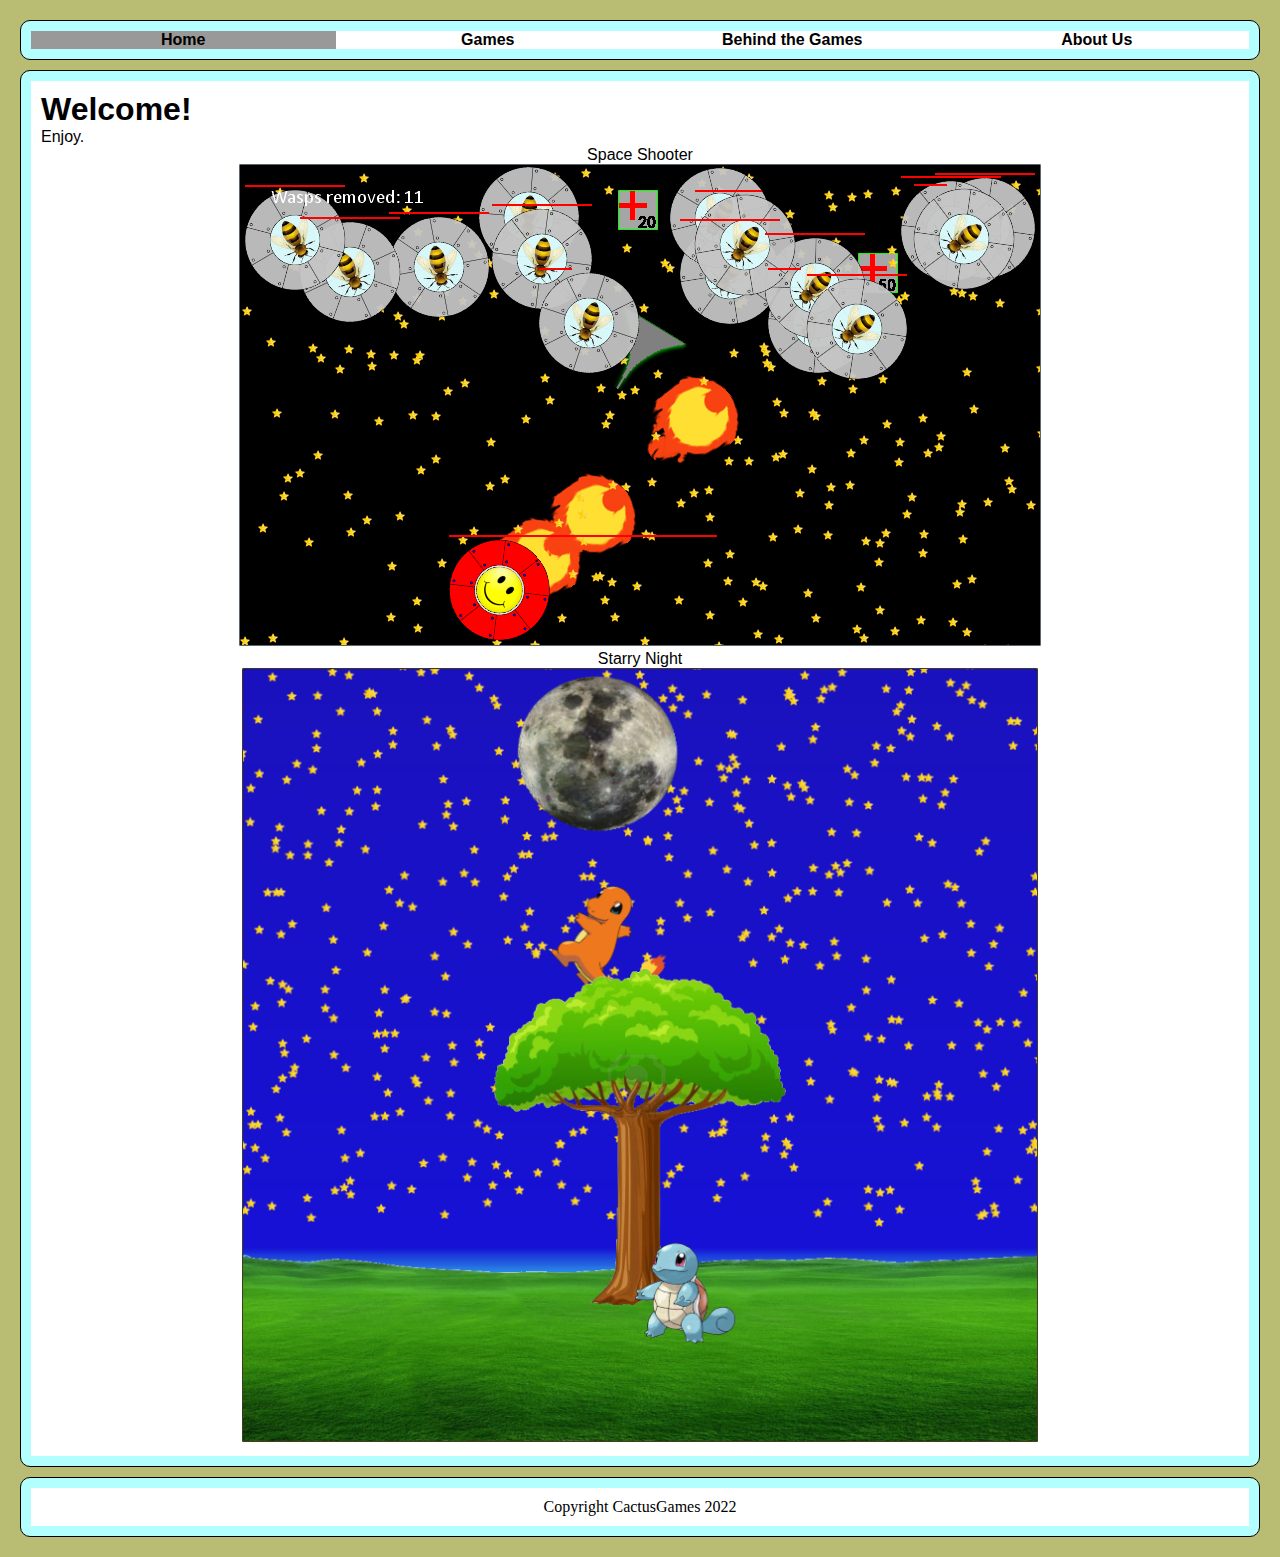
<file: index.html>
<!DOCTYPE html><html><head><title>Home | CactusGames</title><link rel="stylesheet" type="text/css" href="style.css"></head><body><div class="everything"><div class="navigation"><nav><ul><li class="selected"><a href="index.html">Home</a></li>
<li class=""><a href="Games.html">Games</a><ul><li class=""><a href="SpaceShooter.html">Space Shooter</a></li>
<li class=""><a href="StarryNight.html">Starry Night</a></li></ul></li>
<li class=""><a href="BehindTheGames.html">Behind the Games</a><ul><li class=""><a href="MathematicsInSpaceShooter.html">Mathematics in Space Shooter</a></li>
<li class=""><a href="ThirdPartyContributions.html">Third-Party Contributions</a></li></ul></li>
<li class=""><a href="AboutUs.html">About Us</a></li></ul></nav></div><div class="content"><div class="text-bg">
            <h1>Welcome!</h1>
            <p class="regular">Enjoy.</p>

            <p class="centered">Space Shooter</p>
            <div class="centered">
                <img src="img/Space Shooter.png" alt="Space Shooter" />
            </div>

            <p class="centered">Starry Night</p>
            <div class="centered">
                <img src="img/Starry Night.png" alt="Starry Night" />
            </div>
        </div></div><div class="footer"><div class="text-bg"><p class="footer">Copyright CactusGames 2022</p></div></div></div></body></html>
</file>
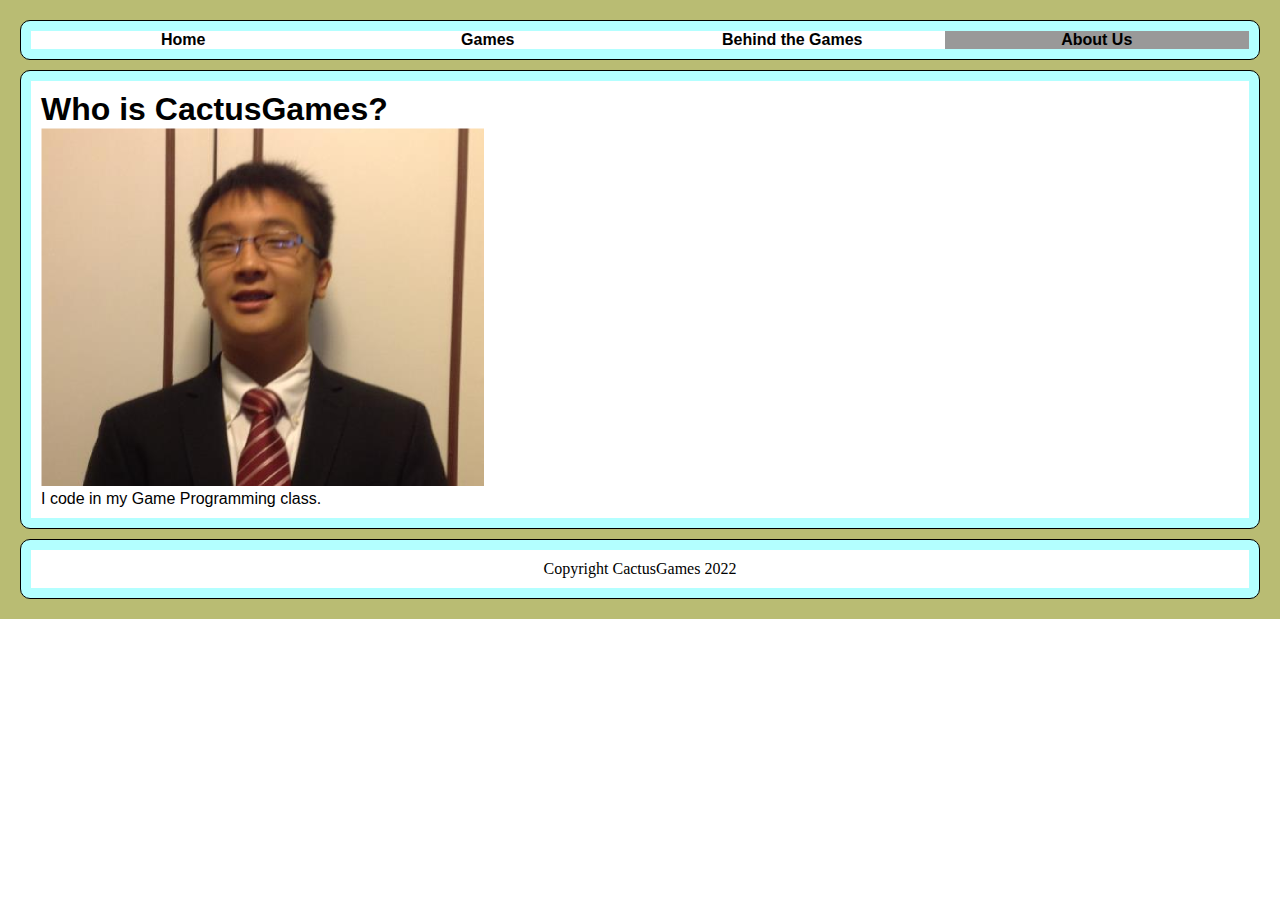
<file: AboutUs.html>
<!DOCTYPE html><html><head><title>About Us | CactusGames</title><link rel="stylesheet" type="text/css" href="style.css"></head><body><div class="everything"><div class="navigation"><nav><ul><li class=""><a href="index.html">Home</a></li>
<li class=""><a href="Games.html">Games</a><ul><li class=""><a href="SpaceShooter.html">Space Shooter</a></li>
<li class=""><a href="StarryNight.html">Starry Night</a></li></ul></li>
<li class=""><a href="BehindTheGames.html">Behind the Games</a><ul><li class=""><a href="MathematicsInSpaceShooter.html">Mathematics in Space Shooter</a></li>
<li class=""><a href="ThirdPartyContributions.html">Third-Party Contributions</a></li></ul></li>
<li class="selected"><a href="AboutUs.html">About Us</a></li></ul></nav></div><div class="content"><div class="text-bg">
            <h1>Who is CactusGames?</h1>
                    
            <img src="img/CactusGames.png" />
            <p class="regular">I code in my Game Programming class.</p>
        </div></div><div class="footer"><div class="text-bg"><p class="footer">Copyright CactusGames 2022</p></div></div></div></body></html>
</file>
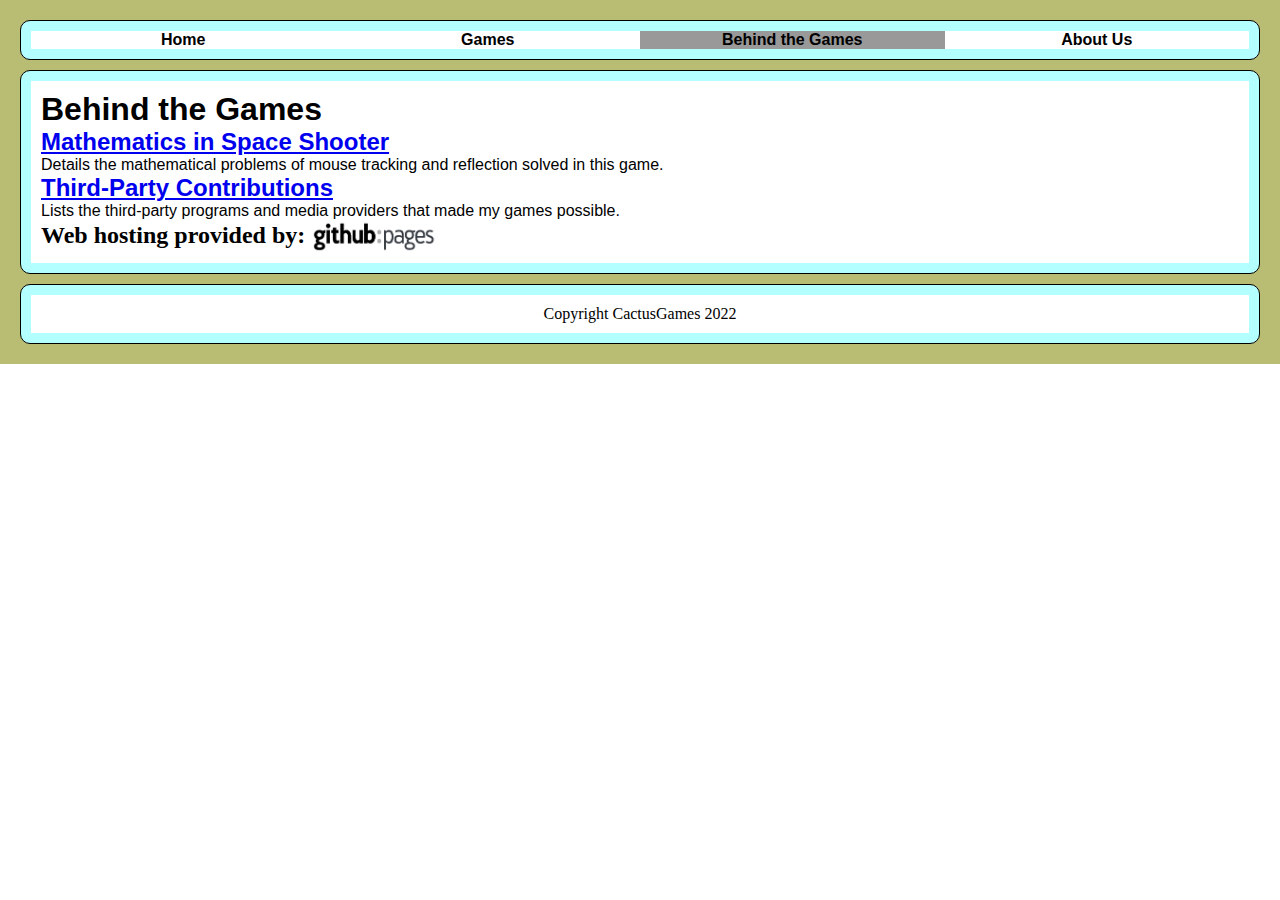
<file: BehindTheGames.html>
<!DOCTYPE html><html><head><title>Behind the Games | Cactus Games</title><link rel="stylesheet" type="text/css" href="style.css"></head><body><div class="everything"><div class="navigation"><nav><ul><li class=""><a href="index.html">Home</a></li>
<li class=""><a href="Games.html">Games</a><ul><li class=""><a href="SpaceShooter.html">Space Shooter</a></li>
<li class=""><a href="StarryNight.html">Starry Night</a></li></ul></li>
<li class="selected"><a href="BehindTheGames.html">Behind the Games</a><ul><li class=""><a href="MathematicsInSpaceShooter.html">Mathematics in Space Shooter</a></li>
<li class=""><a href="ThirdPartyContributions.html">Third-Party Contributions</a></li></ul></li>
<li class=""><a href="AboutUs.html">About Us</a></li></ul></nav></div><div class="content"><div class="text-bg">
            <h1>Behind the Games</h1>

            <h2>
                <a href="MathematicsInSpaceShooter.html">Mathematics in Space Shooter</a>
            </h2>
            <p class="regular">
                Details the mathematical problems of mouse tracking and reflection solved in this game.
            </p>

            <h2>
                <a href="ThirdPartyContributions.html">Third-Party Contributions</a>
            </h2>
            <p class="regular">
                Lists the third-party programs and media providers that made my games possible.
            </p>

            <h2 style="display:inline;">Web hosting provided by: </h2>
            <a href="https://pages.github.com/">
                <img style="max-height: 25pt; width: auto; display: inline; vertical-align: -60%;" 
                src="img/GitHub-Pages-Logo.png" /></a>
        </div></div><div class="footer"><div class="text-bg"><p class="footer">Copyright CactusGames 2022</p></div></div></div></body></html>
</file>
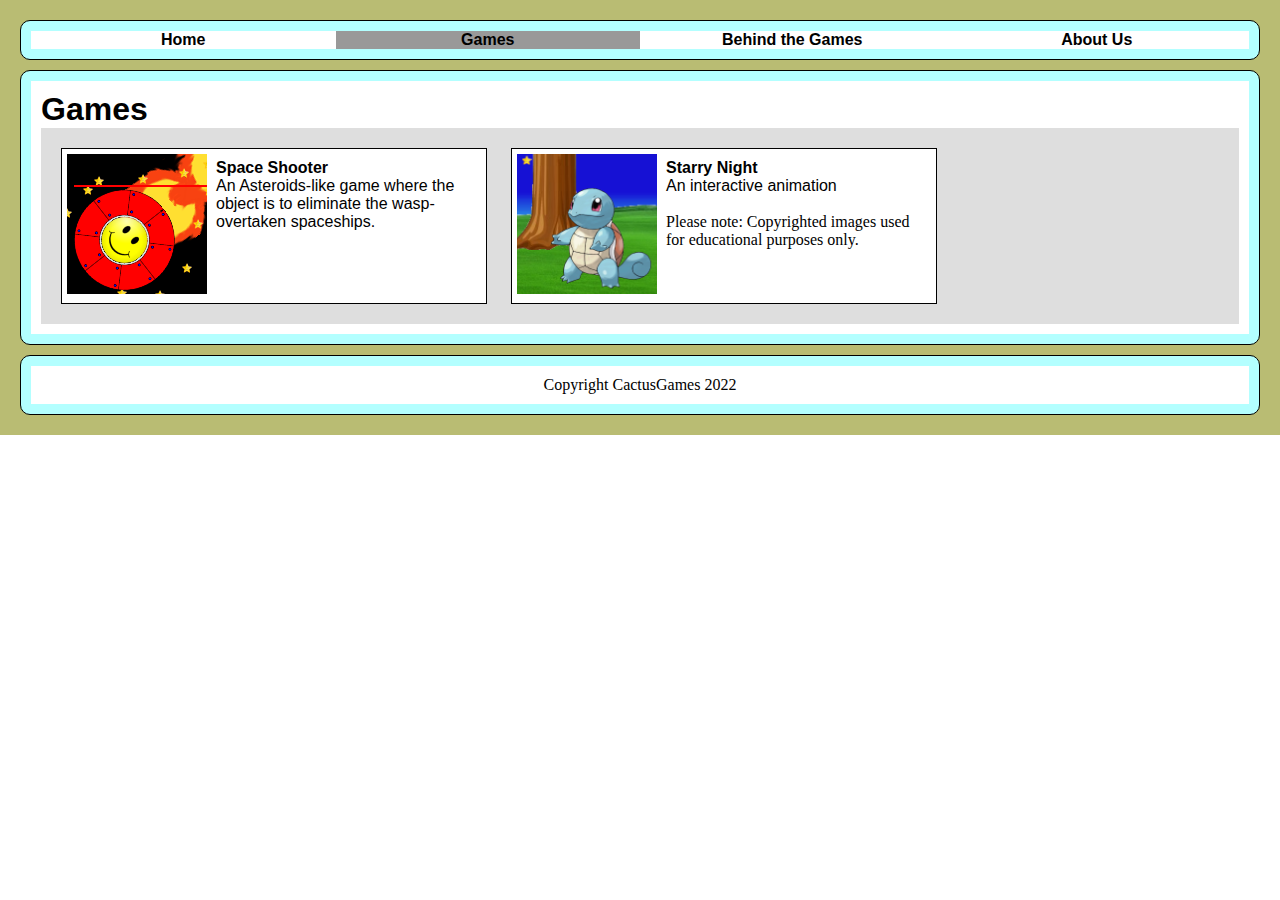
<file: Games.html>
<!DOCTYPE html><html><head><title>Games | CactusGames</title><link rel="stylesheet" type="text/css" href="style.css"></head><body><div class="everything"><div class="navigation"><nav><ul><li class=""><a href="index.html">Home</a></li>
<li class="selected"><a href="Games.html">Games</a><ul><li class=""><a href="SpaceShooter.html">Space Shooter</a></li>
<li class=""><a href="StarryNight.html">Starry Night</a></li></ul></li>
<li class=""><a href="BehindTheGames.html">Behind the Games</a><ul><li class=""><a href="MathematicsInSpaceShooter.html">Mathematics in Space Shooter</a></li>
<li class=""><a href="ThirdPartyContributions.html">Third-Party Contributions</a></li></ul></li>
<li class=""><a href="AboutUs.html">About Us</a></li></ul></nav></div><div class="content"><div class="text-bg">
            <script type="text/javascript">
                <!--
                function a(b) {
                    var c = function (d) {
                        return d | b;
                    }

                    window.location = b;
                }
                //-->
            </script>
            <h1>Games</h1>
            <div class="game-tile-bg">
                <div class="game-tile" onclick="a('SpaceShooter.html');">
                    <img class="game-icon" src="img/Space Shooter Icon.png" />
                    <div class="game-description">
                        <a href="SpaceShooter.html">Space Shooter</a>
                        <p class="regular">An Asteroids-like game where the object is to eliminate the wasp-overtaken spaceships.</p>
                    </div>
                </div>
                <div class="game-tile" onclick="a('StarryNight.html');">
                    <img class="game-icon" src="img/Starry Night Icon.png" />
                    <div class="game-description">
                        <a href="StarryNight.html">Starry Night</a>
                        <p class="regular">An interactive animation</p>
                        <p class="regular">&nbsp;</p>
                        <p class="footnote">Please note: Copyrighted images used for educational purposes only.</p>
                    </div>
                </div>
            </div>
        </div></div><div class="footer"><div class="text-bg"><p class="footer">Copyright CactusGames 2022</p></div></div></div></body></html>
</file>
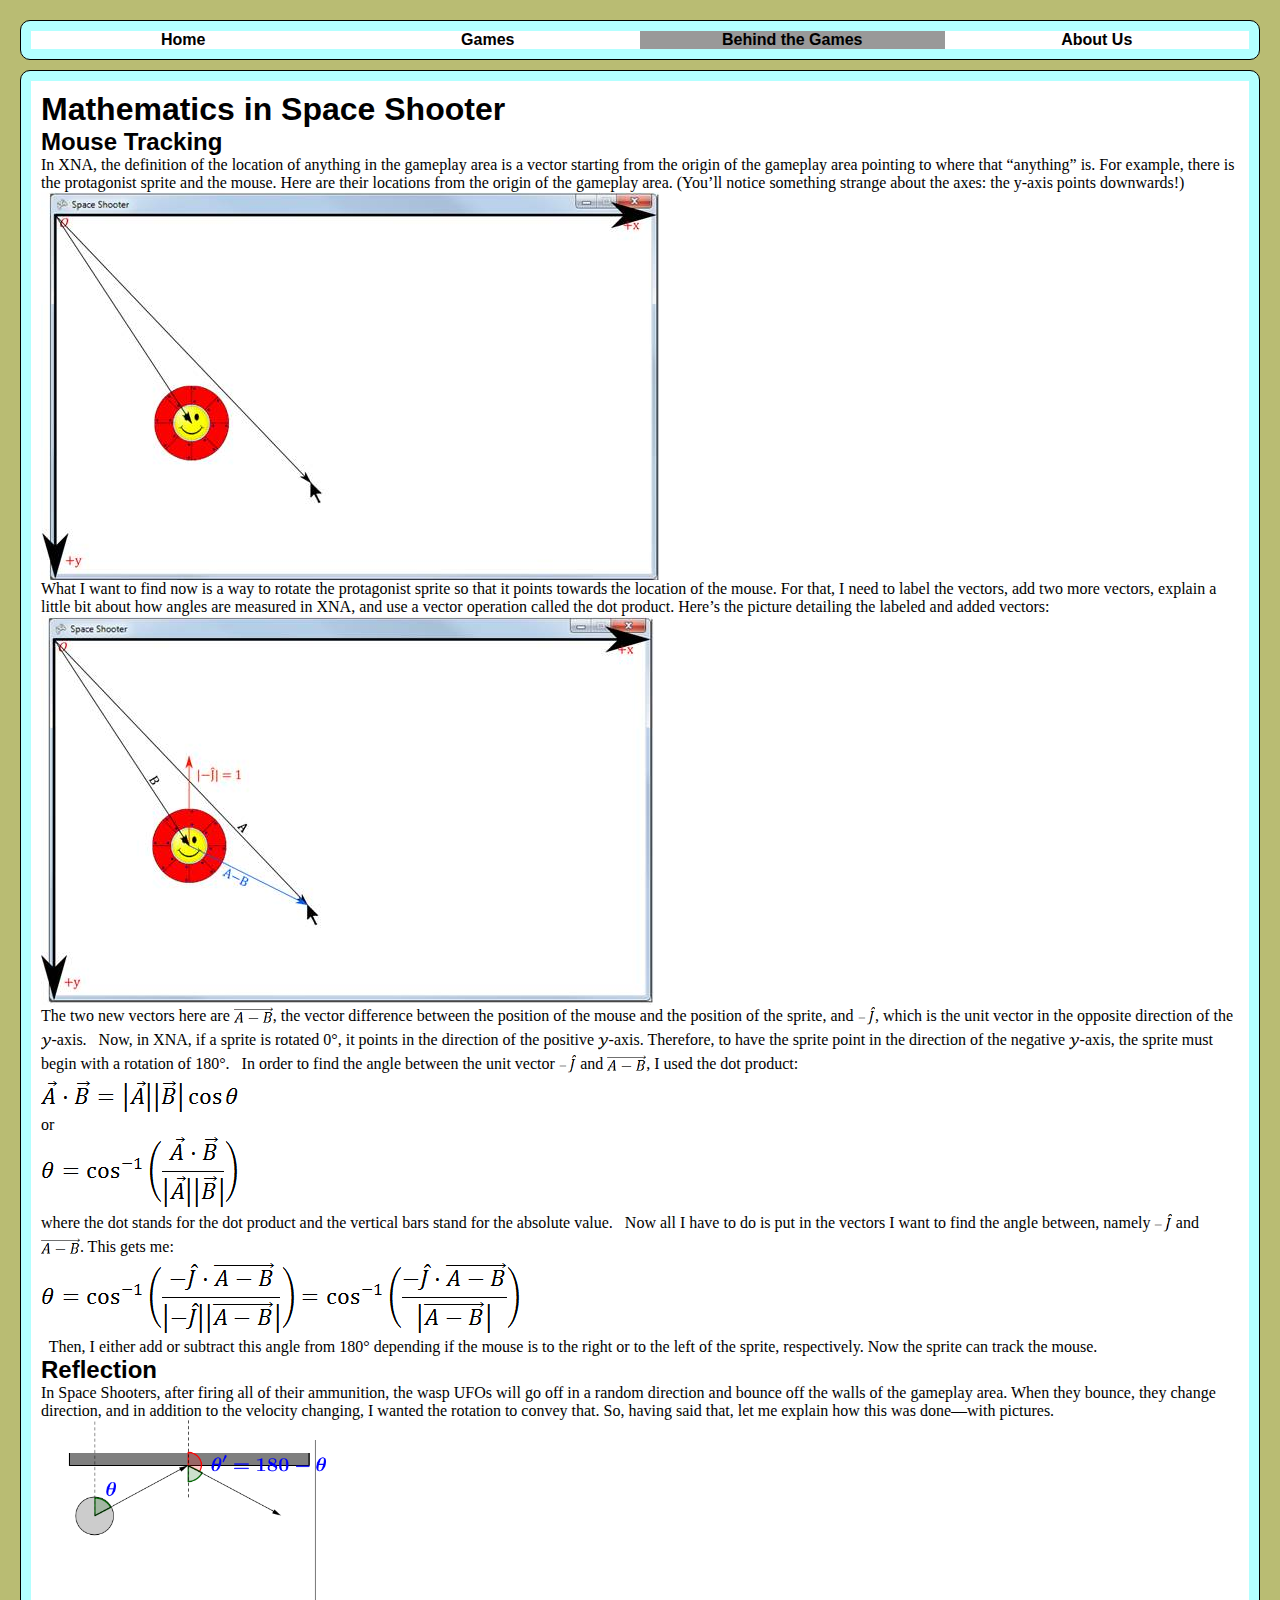
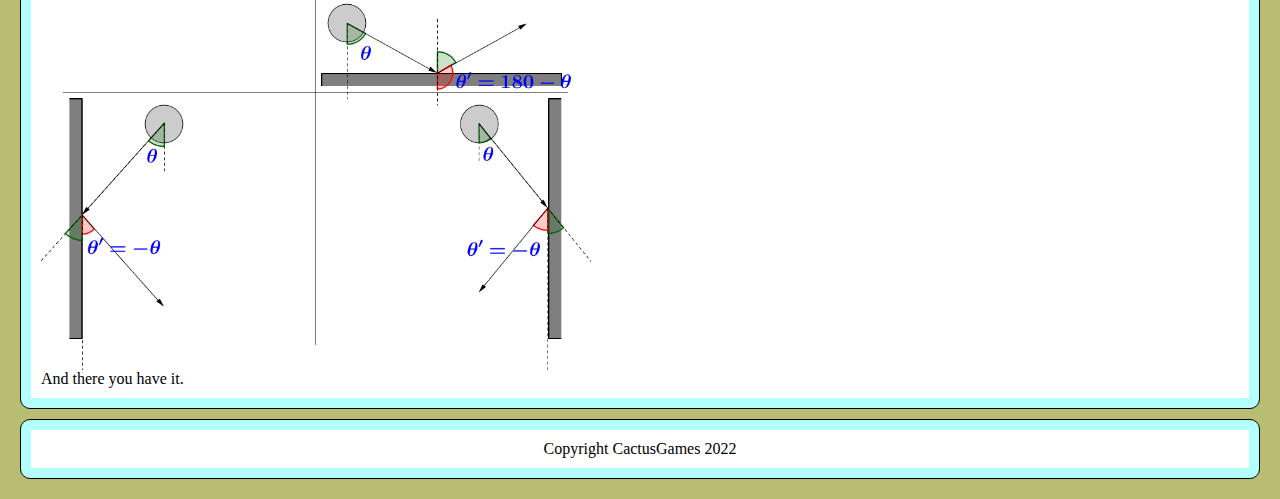
<file: MathematicsInSpaceShooter.html>
<!DOCTYPE html><html><head><title>Math in Space Shooter | Cactus Group</title><link rel="stylesheet" type="text/css" href="style.css"></head><body><div class="everything"><div class="navigation"><nav><ul><li class=""><a href="index.html">Home</a></li>
<li class=""><a href="Games.html">Games</a><ul><li class=""><a href="SpaceShooter.html">Space Shooter</a></li>
<li class=""><a href="StarryNight.html">Starry Night</a></li></ul></li>
<li class="selected"><a href="BehindTheGames.html">Behind the Games</a><ul><li class="selected"><a href="MathematicsInSpaceShooter.html">Mathematics in Space Shooter</a></li>
<li class=""><a href="ThirdPartyContributions.html">Third-Party Contributions</a></li></ul></li>
<li class=""><a href="AboutUs.html">About Us</a></li></ul></nav></div><div class="content"><div class="text-bg">
            <article>
                <h1>Mathematics in Space Shooter</h1>
                <section>
                    <p class="wd">
                        <h2 class="wd">
                            Mouse Tracking
                        </h2>
                        In XNA, the definition of the location of anything in the gameplay area is a vector starting from the origin of the gameplay area pointing to where that &ldquo;anything&rdquo; is.
                        For example, there is the protagonist sprite and the mouse. Here are their locations from the origin of the gameplay area. (You&rsquo;ll notice something strange about the axes: the y-axis points downwards!)
                        <img class="wd" src="img/Mathematics_in_Space_Shooter_files/image002.jpg" />
                        What I want to find now is a way to rotate the protagonist sprite so that it points towards the location of the mouse. For that, I need to label the vectors, add two more vectors, explain a little bit about how angles are measured in XNA, and use a vector operation called the dot product. Here&rsquo;s the picture detailing the labeled and added vectors:
                        <img class= "wd" src="img/Mathematics_in_Space_Shooter_files/image004.jpg" />
                        The two new vectors here are <img class="wdinline" src="img/Mathematics_in_Space_Shooter_files/image006.png" />, the vector difference between the position of the mouse and the position of the sprite, and <img class="wdinline" src="img/Mathematics_in_Space_Shooter_files/image008.png" />, which is the unit vector in the opposite direction of the <img class="wdinline" src="img/Mathematics_in_Space_Shooter_files/image010.png" />-axis.
                        &nbsp;
                        Now, in XNA, if a sprite is rotated 0&deg;, it points in the direction of the positive <img class="wdinline" src="img/Mathematics_in_Space_Shooter_files/image010.png" />-axis. Therefore, to have the sprite point in the direction of the negative <img class="wdinline" src="img/Mathematics_in_Space_Shooter_files/image010.png" />-axis, the sprite must begin with a rotation of 180&deg;.
                        &nbsp;
                        In order to find the angle between the unit vector <img class="wdinline" src="img/Mathematics_in_Space_Shooter_files/image008.png" />&nbsp;and <img class="wdinline" src="img/Mathematics_in_Space_Shooter_files/image006.png" />, I used the dot product:
                        <img class="wd" src="img/Mathematics_in_Space_Shooter_files/image012.png" />
                        or
                        <img class="wd" src="img/Mathematics_in_Space_Shooter_files/image014.png" />
                        where the dot stands for the dot product and the vertical bars stand for the absolute value.
                        &nbsp;
                        Now all I have to do is put in the vectors I want to find the angle between, namely <img class="wdinline" src="img/Mathematics_in_Space_Shooter_files/image008.png" />&nbsp;and <img class="wdinline" src="img/Mathematics_in_Space_Shooter_files/image006.png" />. This gets me:
                        <img class="wd" src="img/Mathematics_in_Space_Shooter_files/image018.png" />
                        &nbsp;
                        Then, I either add or subtract this angle from 180&deg; depending if the mouse is to the right or to the left of the sprite, respectively.

                        Now the sprite can track the mouse.
                    </p>
                </section>
                <section>
                    <p class="wd">
                        <h2 class="wd">
                           Reflection
                        </h2>
                        In Space Shooters, after firing all of their ammunition, the wasp UFOs will go off in a random direction and bounce off the walls of the gameplay area. When they bounce, they change direction, and in addition to the velocity changing, I wanted the rotation to convey that. So, having said that, let me explain how this was done&mdash;with pictures.
                        <img class="wd" src="img/Mathematics_in_Space_Shooter_files/image019.png" />
                        And there you have it.
                    </p>
                </section>
            </article>
        </div></div><div class="footer"><div class="text-bg"><p class="footer">Copyright CactusGames 2022</p></div></div></div></body></html>
</file>
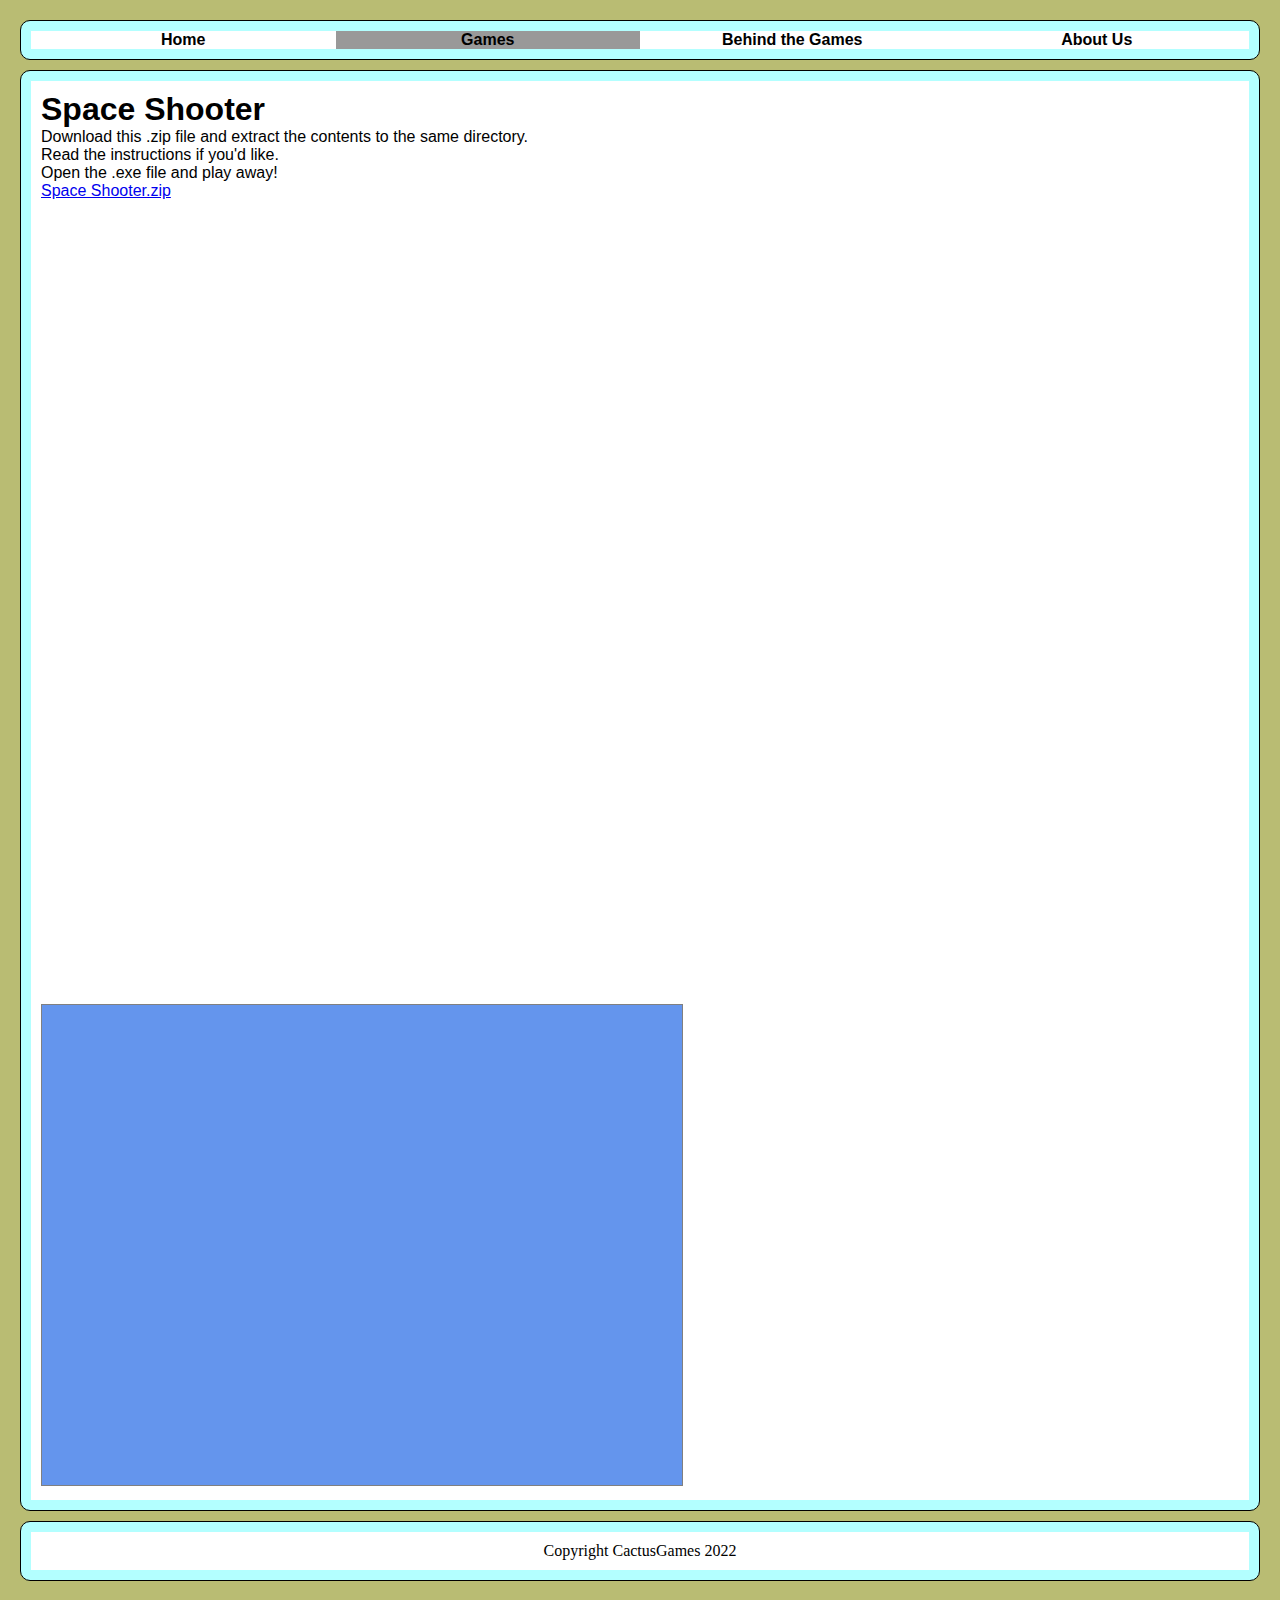
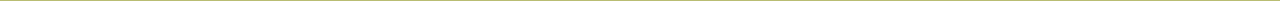
<file: SpaceShooter.html>
<!DOCTYPE html><html><head><title>Space Shooter | Cactus Games</title><link rel="stylesheet" type="text/css" href="style.css"></head><body><div class="everything"><div class="navigation"><nav><ul><li class=""><a href="index.html">Home</a></li>
<li class="selected"><a href="Games.html">Games</a><ul><li class="selected"><a href="SpaceShooter.html">Space Shooter</a></li>
<li class=""><a href="StarryNight.html">Starry Night</a></li></ul></li>
<li class=""><a href="BehindTheGames.html">Behind the Games</a><ul><li class=""><a href="MathematicsInSpaceShooter.html">Mathematics in Space Shooter</a></li>
<li class=""><a href="ThirdPartyContributions.html">Third-Party Contributions</a></li></ul></li>
<li class=""><a href="AboutUs.html">About Us</a></li></ul></nav></div><div class="content"><div class="text-bg">
            <h1>Space Shooter</h1>
                    
            <p class="regular">
                Download this .zip file and extract the contents to the same directory. <br />
                Read the instructions if you'd like. <br />
                Open the .exe file and play away!
            </p>
            <a href="exec/Space Shooter.zip" style="display: block;">Space Shooter.zip</a>
            <iframe src="https://docs.google.com/forms/d/1YNKwj6d03sxwqCxk_yv7eoc88iBsbd-Zi2CmKsFndJQ/viewform?embedded=true" width="760" height="800" frameborder="0" marginheight="0" marginwidth="0">Loading...</iframe>

            <canvas id="gameCanvas" style="border: 1px solid gray; background-color: #6495ed">
                Your browser does not support the canvas tag.
            </canvas>
            <script type="text/javascript" src="SpaceShooter.js"></script>
        </div></div><div class="footer"><div class="text-bg"><p class="footer">Copyright CactusGames 2022</p></div></div></div></body></html>
</file>
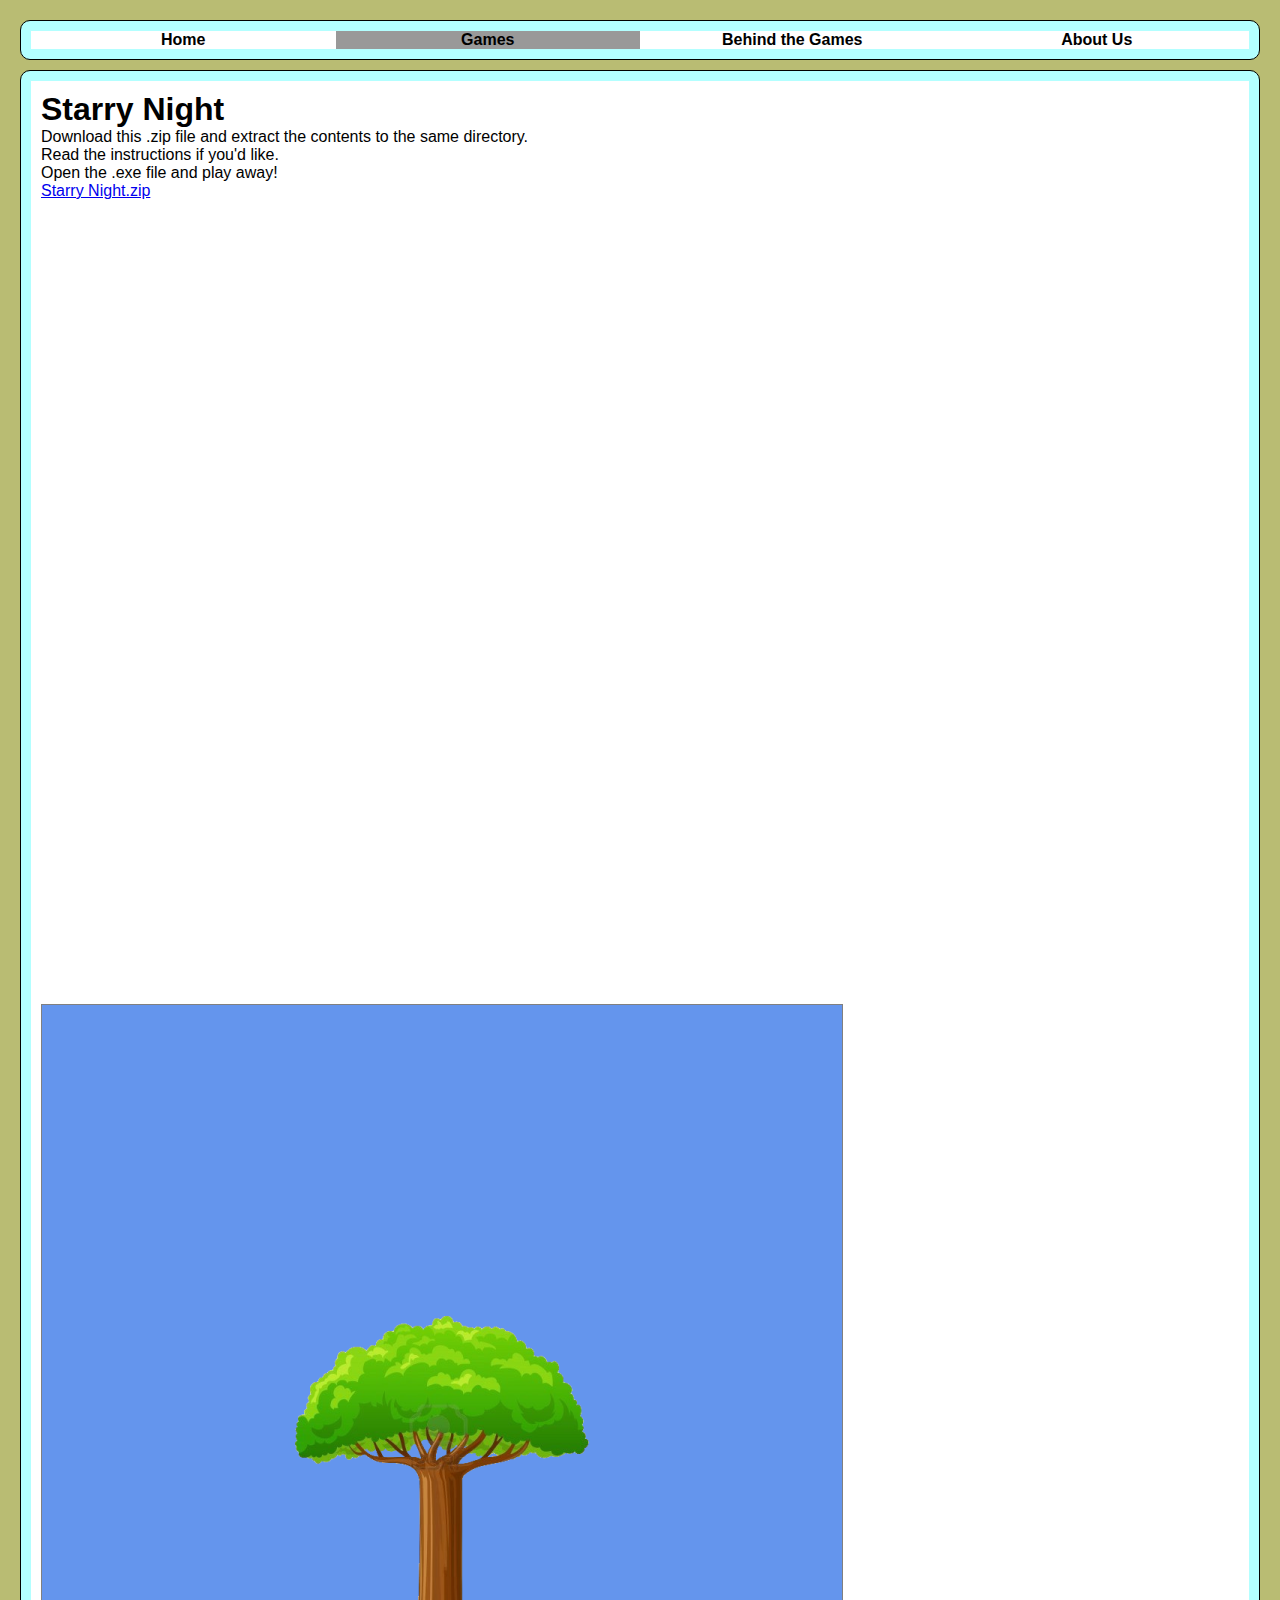
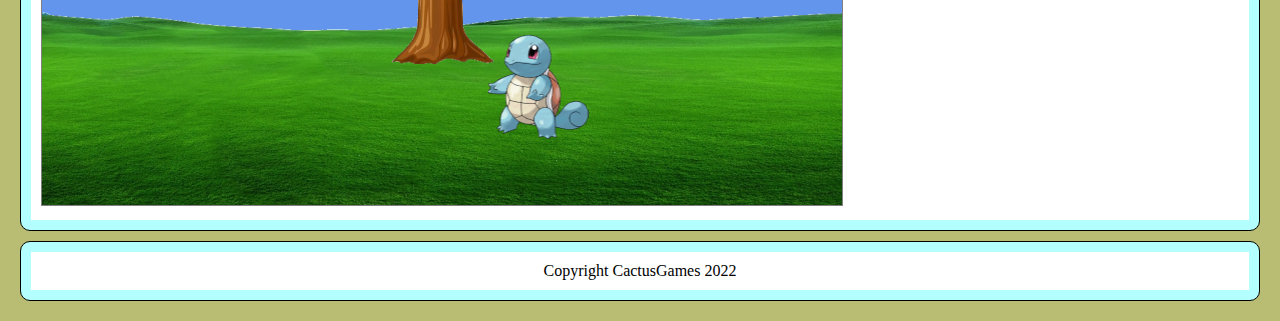
<file: StarryNight.html>
<!DOCTYPE html><html><head><title>Starry Night | Cactus Games</title><link rel="stylesheet" type="text/css" href="style.css"></head><body><div class="everything"><div class="navigation"><nav><ul><li class=""><a href="index.html">Home</a></li>
<li class="selected"><a href="Games.html">Games</a><ul><li class=""><a href="SpaceShooter.html">Space Shooter</a></li>
<li class="selected"><a href="StarryNight.html">Starry Night</a></li></ul></li>
<li class=""><a href="BehindTheGames.html">Behind the Games</a><ul><li class=""><a href="MathematicsInSpaceShooter.html">Mathematics in Space Shooter</a></li>
<li class=""><a href="ThirdPartyContributions.html">Third-Party Contributions</a></li></ul></li>
<li class=""><a href="AboutUs.html">About Us</a></li></ul></nav></div><div class="content"><div class="text-bg">
            <h1>Starry Night</h1>
                    
            <p class="regular">
                Download this .zip file and extract the contents to the same directory. <br />
                Read the instructions if you'd like. <br />
                Open the .exe file and play away!
            </p>
            <a href="exec/Starry Night.zip" style="display: block;">Starry Night.zip</a>
            <iframe src="https://docs.google.com/forms/d/1MwoS1u_m2GoWoiwW_AbYUYsyWiVaiKq8lTwI89gFegQ/viewform?embedded=true" width="760" height="800" frameborder="0" marginheight="0" marginwidth="0">Loading...</iframe>
            
            <canvas id="gameCanvas" style="border: 1px solid gray; background-color: #6495ed">
                Your browser does not support the canvas tag.
            </canvas>
            <script type="text/javascript" src="StarryNight.js"></script>
        </div></div><div class="footer"><div class="text-bg"><p class="footer">Copyright CactusGames 2022</p></div></div></div></body></html>
</file>
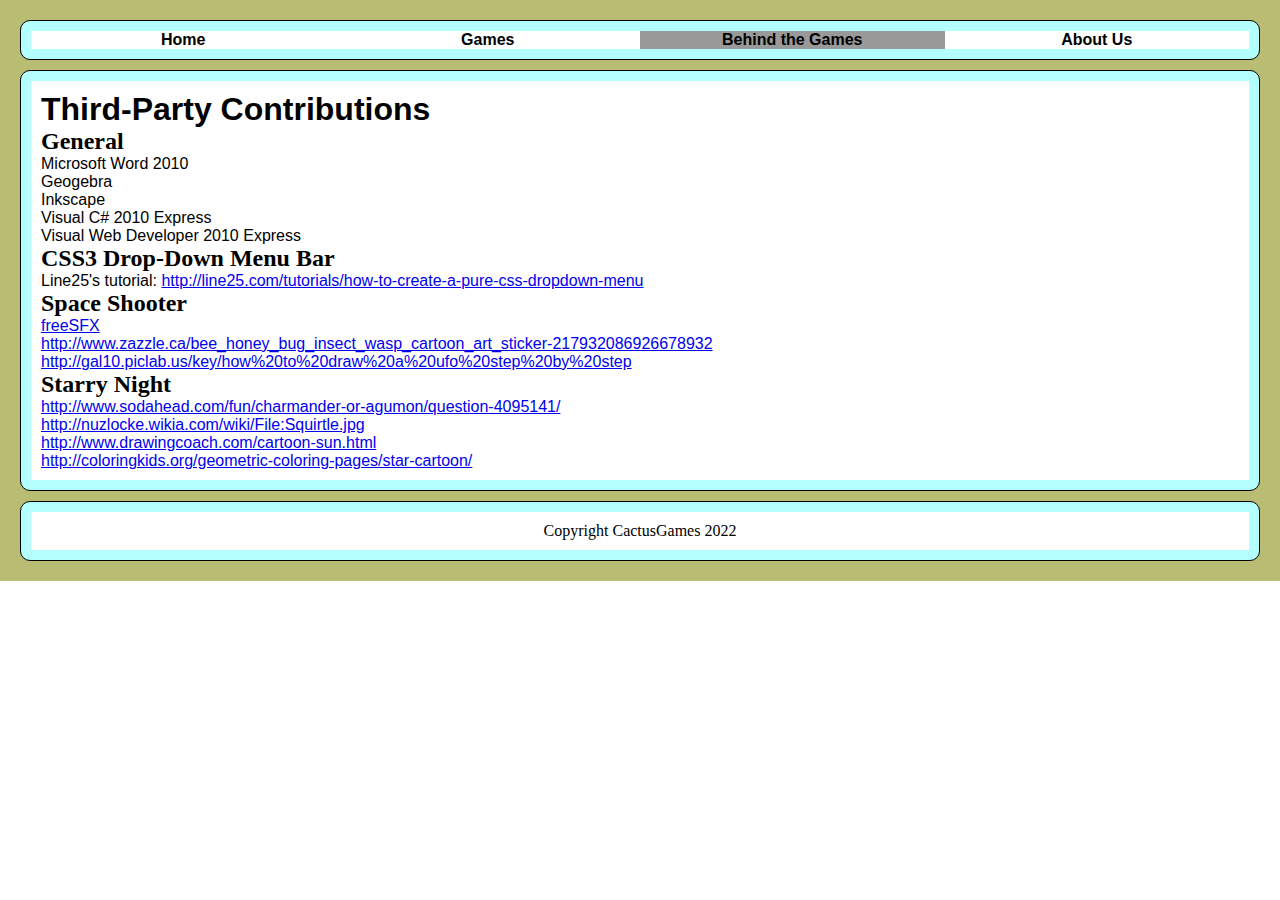
<file: ThirdPartyContributions.html>
<!DOCTYPE html><html><head><title>Third-Party Contributions | Cactus Group</title><link rel="stylesheet" type="text/css" href="style.css"></head><body><div class="everything"><div class="navigation"><nav><ul><li class=""><a href="index.html">Home</a></li>
<li class=""><a href="Games.html">Games</a><ul><li class=""><a href="SpaceShooter.html">Space Shooter</a></li>
<li class=""><a href="StarryNight.html">Starry Night</a></li></ul></li>
<li class="selected"><a href="BehindTheGames.html">Behind the Games</a><ul><li class=""><a href="MathematicsInSpaceShooter.html">Mathematics in Space Shooter</a></li>
<li class="selected"><a href="ThirdPartyContributions.html">Third-Party Contributions</a></li></ul></li>
<li class=""><a href="AboutUs.html">About Us</a></li></ul></nav></div><div class="content"><div class="text-bg">
            <h1>Third-Party Contributions</h1>

            <h2>General</h2>
            <p class="regular">
                Microsoft Word 2010 <br />
                Geogebra <br />
                Inkscape <br />
                Visual C# 2010 Express <br />
                Visual Web Developer 2010 Express
            </p>
            
            <h2>CSS3 Drop-Down Menu Bar</h2>
            <p class="regular">
                Line25's tutorial: <a href="http://line25.com/tutorials/how-to-create-a-pure-css-dropdown-menu">http://line25.com/tutorials/how-to-create-a-pure-css-dropdown-menu</a>
            </p>

            <h2>Space Shooter</h2>
            <p class="regular">
                <a href="http://www.freesfx.co.uk">freeSFX</a>
                <br />
                <a href="http://www.zazzle.ca/bee_honey_bug_insect_wasp_cartoon_art_sticker-217932086926678932">http://www.zazzle.ca/bee_honey_bug_insect_wasp_cartoon_art_sticker-217932086926678932</a>
                <br />
                <a href="http://gal10.piclab.us/key/how%20to%20draw%20a%20ufo%20step%20by%20step">http://gal10.piclab.us/key/how%20to%20draw%20a%20ufo%20step%20by%20step</a>
            </p>

            <h2>Starry Night</h2>
            <p class="regular">
                <a href="http://www.sodahead.com/fun/charmander-or-agumon/question-4095141/">http://www.sodahead.com/fun/charmander-or-agumon/question-4095141/</a>
                <br />
                <a href="http://nuzlocke.wikia.com/wiki/File:Squirtle.jpg">http://nuzlocke.wikia.com/wiki/File:Squirtle.jpg</a>
                <br />
                <a href="http://www.drawingcoach.com/cartoon-sun.html">http://www.drawingcoach.com/cartoon-sun.html</a>
                <br />
                <a href="http://coloringkids.org/geometric-coloring-pages/star-cartoon/">http://coloringkids.org/geometric-coloring-pages/star-cartoon/</a>
            </p>
        </div></div><div class="footer"><div class="text-bg"><p class="footer">Copyright CactusGames 2022</p></div></div></div></body></html>
</file>
<file: style.css>
body, div, h1, h2, h3, h4, h5, h6, p, ul, ol, li, dl, dt, dd, img, form, fieldset, input, textarea, blockquote {
	margin: 0; padding: 0; border: 0;
}

div, ul, ol, li
{
    position: relative;
}

div.everything 
{
    background-color: #B9BC73;
    padding: 10px;
}

div.navigation, div.content, div.footer
{
    display: block;
    
    background-color: #B3FFFF;
    padding: 10px;
    margin: 10px;
    
    border: 1px solid black;
    
    -moz-border-radius: 10px;
    -webkit-border-radius: 10px;
    border-radius: 10px;
}

div.text-bg
{
    background-color: #ffffff;
    padding: 10px;
}

/*styling the menu bar*/

nav 
{
    text-align: center;
}

nav ul ul
{
    display: none;
}
    nav ul li:hover > ul
    {
        display: block;
    }
	
nav ul 
{
    background: #ffffff;
    
    list-style: none;
    display: table;
    table-layout: fixed;
}

nav > ul
{
    width: 100%;
}

    nav ul li
    {
        display: table-cell;
    }
    
    nav ul li.selected
    {
        background-color: #999999;
    }
    
        nav ul li:hover
        {
            background-color: #0000ff;
        }
            nav ul li:hover > a
            {
                color: #ffffff;
            }
        
        nav > ul > li > a
        {
            display: block;
            padding: 0px 10px;
            color: #000000;
            text-decoration: none;
        }

    nav ul ul
    {
        background-color: #ffffff;
        position: absolute;
        top: 100%;
        z-index: 90;
        -webkit-box-shadow: 0 0 5px 0;
        -moz-box-shadow: 0 0 5px 0;
        box-shadow: 0 0 5px 0;
    }
        nav ul ul li
        {
            display: table-cell;
            position: relative;
            z-index: 100;
        }
            nav ul ul li a
            {
                display: block;
                padding: 0px 10px;
                
                color: #000000;
                text-decoration: none;
            }
                nav ul ul li a:hover
                {
                    background-color: #0000ff;
                    color: #ffffff;
                }

/*end styling the menu bar*/

div.navigation a
{
    font-family: Arial Rounded MT Bold, sans-serif;
    font-weight: bold;
    font-size: 20;
}

div.content a
{
    font-family: Arial, sans-serif;
}

h1
{
    font-family: Arial Black, sans-serif;
    font-weight: bold;
    font-size: 41;
}

h2.wd
{
    font-family: Calibri, sans-serif;
    font-weight: bold;
    font-size: 30;
}

p.wd
{
    font-family: Calibri, sans-serif;
    font-weight: normal;
    font-size: 18;
}

img.wd
{
    display: block;
    max-height: 550px;
    width: auto;
}
img.wdinline
{
    display: inline;
    height: 18pt;
    width: auto;
    vertical-align: -42%;
}

p.regular
{
    font-family: Arial, sans-serif;
    font-size: 18;
}

.centered
{
    font-family: Arial, sans-serif;
    font-size: 18;
    
    text-align: center;
    display: block;
}

p.footnote
{
    font-size: 8;
}

p.footer
{
    font-size: 20;
    text-align: center;
}

div.game-tile-bg
{
    background-color: #dedede;
    padding: 10px;
}

div.game-tile
{
    background-color: #ffffff;
    border: 1px solid black;
    margin: 10px;
    padding: 5px;
    
    display: inline-block;
    cursor: pointer;
}

div.game-icon
{
    margin: 5px;
    display:inline-block;
}

div.game-description
{
    margin: 5px;
    display: inline-block;
    
    width: 260px;
    vertical-align: top;
}

    div.game-description > a
    {
        color: #000000;
        
        text-decoration: none;
        font-size: 20;
        font-weight: bold;
    }
</file>
